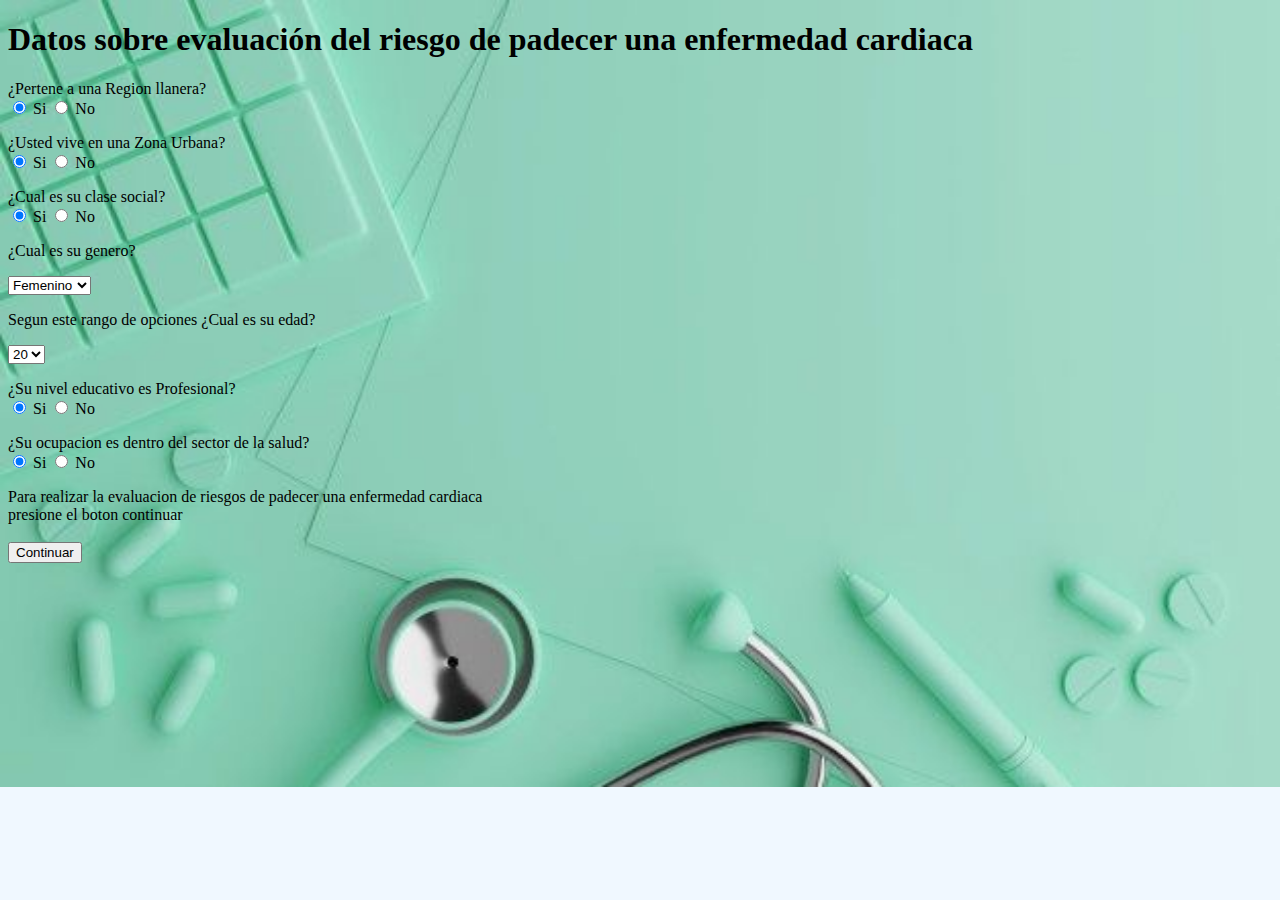
<file: index.html>
<!DOCTYPE html>
<html lang="en">
<head>
    <meta charset="UTF-8">
    <meta http-equiv="X-UA-Compatible" content="IE=edge">
    <meta name="viewport" content="width=device-width, initial-scale=1.0">
    <link rel="stylesheet" href="index.css">
    <title>Pagina Inicial</title>
    <style>
        body {
            background-image: url("SaludBackground.jpg");
            background-repeat: no-repeat;
            background-size: cover;
        }
    </style>
</head>
<body>
    <h1>Datos sobre evaluación del riesgo de padecer una enfermedad cardiaca</h1>
    <p>
        ¿Pertene a una Region llanera?
        <br>
        <input type="radio" name="OpcionLlanera" value="Si" checked="checked" > Si
        <input type="radio" name="OpcionLlanera" value="No" > No
    </p>
    <p>
        ¿Usted vive en una Zona Urbana?
        <br>
        <input type="radio" name="OpcionUrbana" value="Si" checked="checked" > Si
        <input type="radio" name="OpcionUrbana" value="No" > No
    </p>
    <p>
        ¿Cual es su clase social?
        <br>
        <input type="radio" name="Opcion" value="Si" checked="checked" > Si
        <input type="radio" name="Opcion" value="No" > No
    </p>
        <p>¿Cual es su genero?</p>
        <select name="devices">
            <option value="Femenino">Femenino</option>
            <option value="Masculino">Masculino</option>
        </select>
        <p>Segun este rango de opciones ¿Cual es su edad?</p>
        <select name="devices">
            <option value="20">20</option>
            <option value="21">21</option>
            <option value="22">22</option>
            <option value="23">23</option>
            <option value="24">24</option>
            <option value="25">25</option>
            <option value="26">26</option>
            <option value="27">27</option>
            <option value="28">28</option>
            <option value="29">29</option>
            <option value="30">30</option>
            <option value="31">31</option>
            <option value="32">32</option>
            <option value="33">33</option>
            <option value="34">34</option>
            <option value="35">35</option>
            <option value="36">36</option>
            <option value="37">37</option>
            <option value="38">38</option>
            <option value="39">39</option>
            <option value="40">40</option>
            <option value="41">41</option>
            <option value="42">42</option>
            <option value="43">43</option>
            <option value="44">44</option>
            <option value="45">45</option>
        </select> 
        <p>
            ¿Su nivel educativo es Profesional?
            <br>
            <input type="radio" name="OpcionEducativo" value="Si" checked="checked" > Si
            <input type="radio" name="OpcionEducativo" value="No" > No
        </p>
        <p>
            ¿Su ocupacion es dentro del sector de la salud?
            <br>
            <input type="radio" name="OpcionSector" value="Si" checked="checked" > Si
            <input type="radio" name="OpcionSector" value="No" > No
        </p>
        Para realizar la evaluacion de riesgos de padecer una enfermedad cardiaca <br> presione el boton continuar
        </form>
        <br>
        <br>
        <a href="continuar.html"><input type="button" value="Continuar"></a>         
    </form>
</body>
</html>
</file>
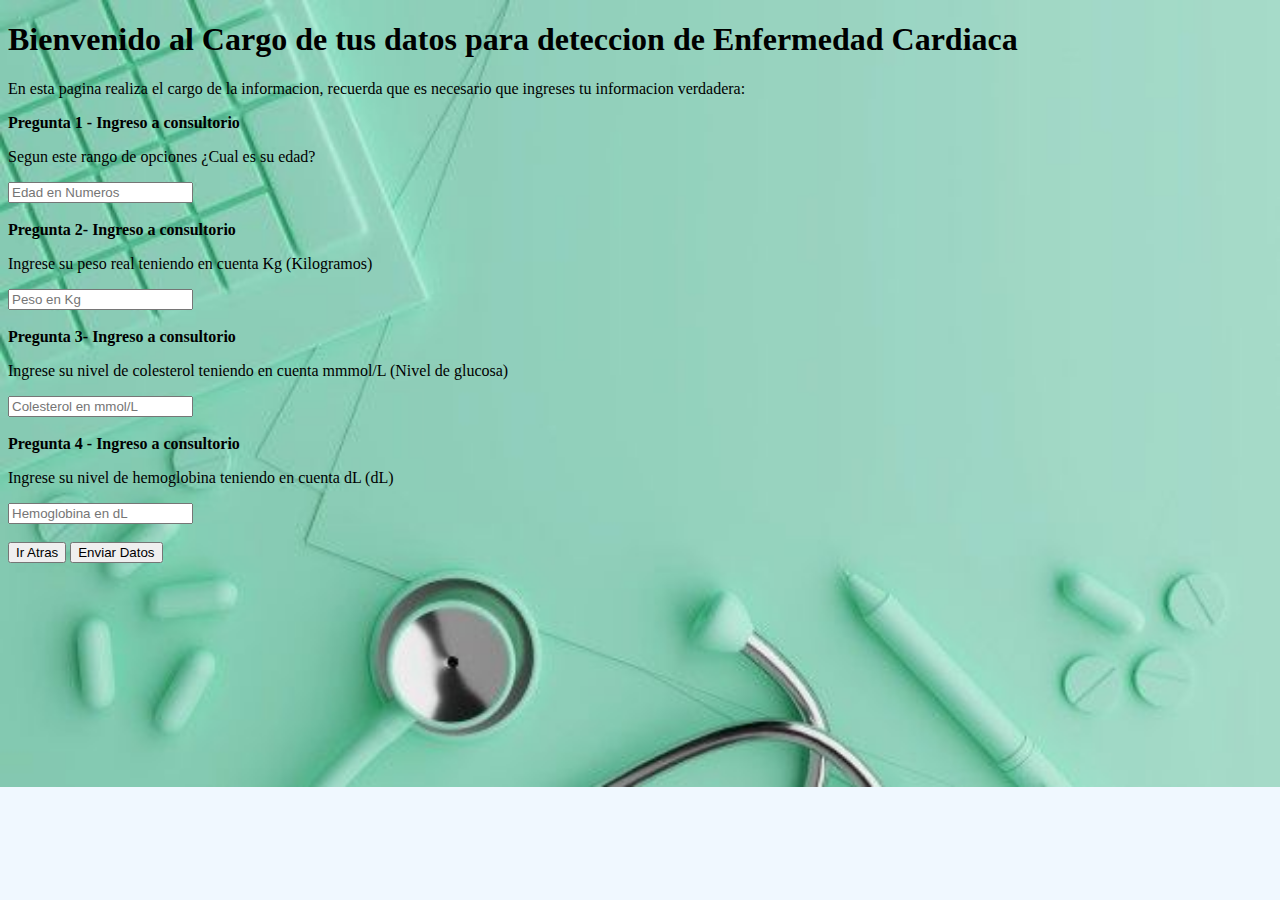
<file: continuar.html>
<!DOCTYPE html>
<html lang="en">
<head>
    <meta charset="UTF-8">
    <meta http-equiv="X-UA-Compatible" content="IE=edge">
    <meta name="viewport" content="width=device-width, initial-scale=1.0">
    <link rel="stylesheet" href="index.css">
    <title>Pagina Datos</title>
    <style>
        body {
            background-image: url("SaludBackground.jpg");
            background-repeat: no-repeat;
            background-size: cover;
        }
    </style>
</head>
<body>
    <h1>Bienvenido al Cargo de tus datos para deteccion de Enfermedad Cardiaca</h1>
    <form action="enviardatos.php" name="" method="POST">
    <p>En esta pagina realiza el cargo de la informacion, recuerda que es necesario que ingreses tu informacion verdadera:</p>
    <strong>Pregunta 1 - Ingreso a consultorio </strong>
    <p>Segun este rango de opciones ¿Cual es su edad?</p>
    <input type = "number" id ="Edad" placeholder="Edad en Numeros"/>
    <br>
    <br>
    <strong>Pregunta 2- Ingreso a consultorio </strong>
     <p>Ingrese su peso real teniendo en cuenta Kg (Kilogramos)</p>
     <input type = "number" id ="peso" placeholder="Peso en Kg"/>
     <br>
     <br>
     <strong>Pregunta 3- Ingreso a consultorio </strong> 
     <p>Ingrese su nivel de colesterol teniendo en cuenta mmmol/L (Nivel de glucosa)</p>
     <input type = "number" id ="peso" placeholder="Colesterol en mmol/L"/> 
     <br>
     <br>
     <strong>Pregunta 4 - Ingreso a consultorio</strong>
     <p>Ingrese su nivel de hemoglobina teniendo en cuenta dL (dL)</p>
     <input type = "number" id ="peso" placeholder="Hemoglobina en dL"/> 
     <br>
     <br>
     <a href="index.html"><input type="button" value="Ir Atras"></a> 
     <a href=""><input type="button" value="Enviar Datos"></a>  
    </form> 
</body>
</html>
</file>
<file: index.css>
body {
    background-color:aliceblue;
}
</file>
